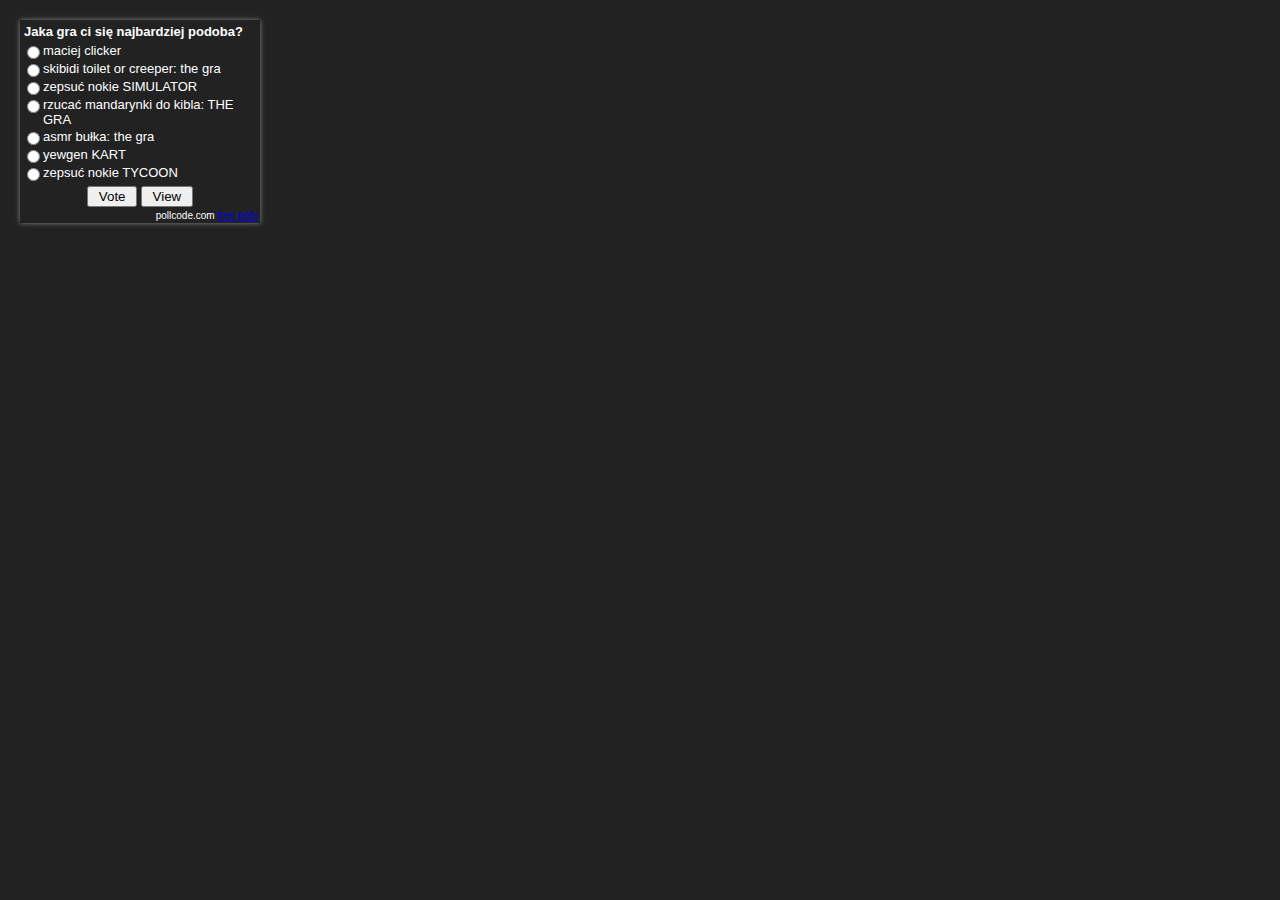
<file: poll.html>
<!DOCTYPE html>
<html>
  <head>
     <meta charset="UTF-8">
    <meta name="description" content="Witaj w mojej ultra sigma stronie">
    <title>Yewgen fanpage</title>
    <style>
      body {
  background-color: #222222;
  color: white;
  font-family: Arial;
  vertical-align: middle;
  margin: 20px;
      }
    </style>
  </head>
<body>
  <form method="post" action="https://poll.pollcode.com/98459181"><div style="background-color:#222222;padding:2px;width:236px;font-family:Arial;font-size:small;color:#FFFFFF;box-shadow: 0px 0px 5px #888;"><div style="padding:2px 0px 4px 2px;"><strong>Jaka gra ci się najbardziej podoba?</strong></div><input type="radio" name="answer" value="1" id="answer984591811" style="float:left;" /><label for="answer984591811" style="float:left;width:211px;">maciej clicker</label><div style="clear:both;height:2px;"></div><input type="radio" name="answer" value="2" id="answer984591812" style="float:left;" /><label for="answer984591812" style="float:left;width:211px;">skibidi toilet or creeper: the gra</label><div style="clear:both;height:2px;"></div><input type="radio" name="answer" value="3" id="answer984591813" style="float:left;" /><label for="answer984591813" style="float:left;width:211px;">zepsuć nokie SIMULATOR</label><div style="clear:both;height:2px;"></div><input type="radio" name="answer" value="4" id="answer984591814" style="float:left;" /><label for="answer984591814" style="float:left;width:211px;">rzucać mandarynki do kibla: THE GRA</label><div style="clear:both;height:2px;"></div><input type="radio" name="answer" value="5" id="answer984591815" style="float:left;" /><label for="answer984591815" style="float:left;width:211px;">asmr bułka: the gra</label><div style="clear:both;height:2px;"></div><input type="radio" name="answer" value="6" id="answer984591816" style="float:left;" /><label for="answer984591816" style="float:left;width:211px;">yewgen KART</label><div style="clear:both;height:2px;"></div><input type="radio" name="answer" value="7" id="answer984591817" style="float:left;" /><label for="answer984591817" style="float:left;width:211px;">zepsuć nokie TYCOON</label><div style="clear:both;height:2px;"></div><div align="center" style="padding:3px;"><input type="submit" value=" Vote ">&nbsp;<input type="submit" name="view" value=" View "></div><div align="right" style="font-size:10px">pollcode.com <a href="https://pollcode.com/">free polls</a></div></div></form>
</body>
</file>
